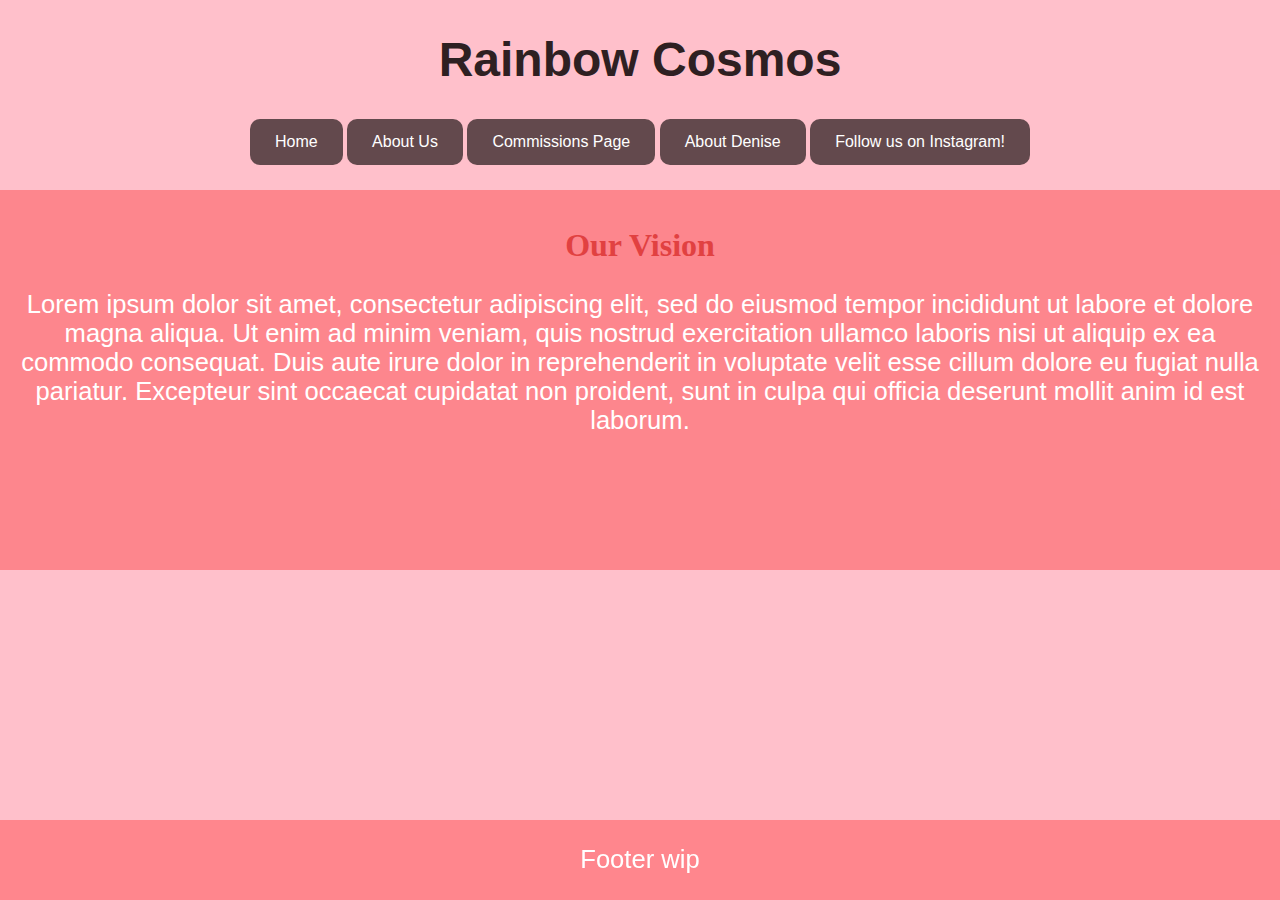
<file: Index.html>
<!DOCTYPE html>
<html>
    <link rel="stylesheet" href="styles.css">
    <head>
        <title>Rainbow Cosmos</title>
        </head>
        <body>
    <div class="parent">
        <div class="div1"><h1>Rainbow Cosmos</h1></div>
        <div class="div2">
            <a href="../RCosmos/Index.html">Home</a>
            <a href="../RCosmos/About.html">About Us</a>
            <a href="../RCosmos/Commissions.html">Commissions Page</a>
            <a href="../RCosmos/Denise.html">About Denise</a>
            <a href="https://www.instagram.com/rbowcosmos?igsh=dmF3dTJieDRyc2k3/">Follow us on Instagram!</a></div>
        <div class="div3"><h2>Our Vision</h2>
            <p>Lorem ipsum dolor sit amet, consectetur adipiscing elit, sed do eiusmod tempor incididunt ut labore et dolore magna aliqua. Ut enim ad minim veniam, quis nostrud exercitation ullamco laboris nisi ut aliquip ex ea commodo consequat. Duis aute irure dolor in reprehenderit in voluptate velit esse cillum dolore eu fugiat nulla pariatur. Excepteur sint occaecat cupidatat non proident, sunt in culpa qui officia deserunt mollit anim id est laborum.</p>
        <br></br>
        </div>
        <div class="div4"><p>Footer wip</p>
        </div>
    </body>
    </div>
</html>
</file>
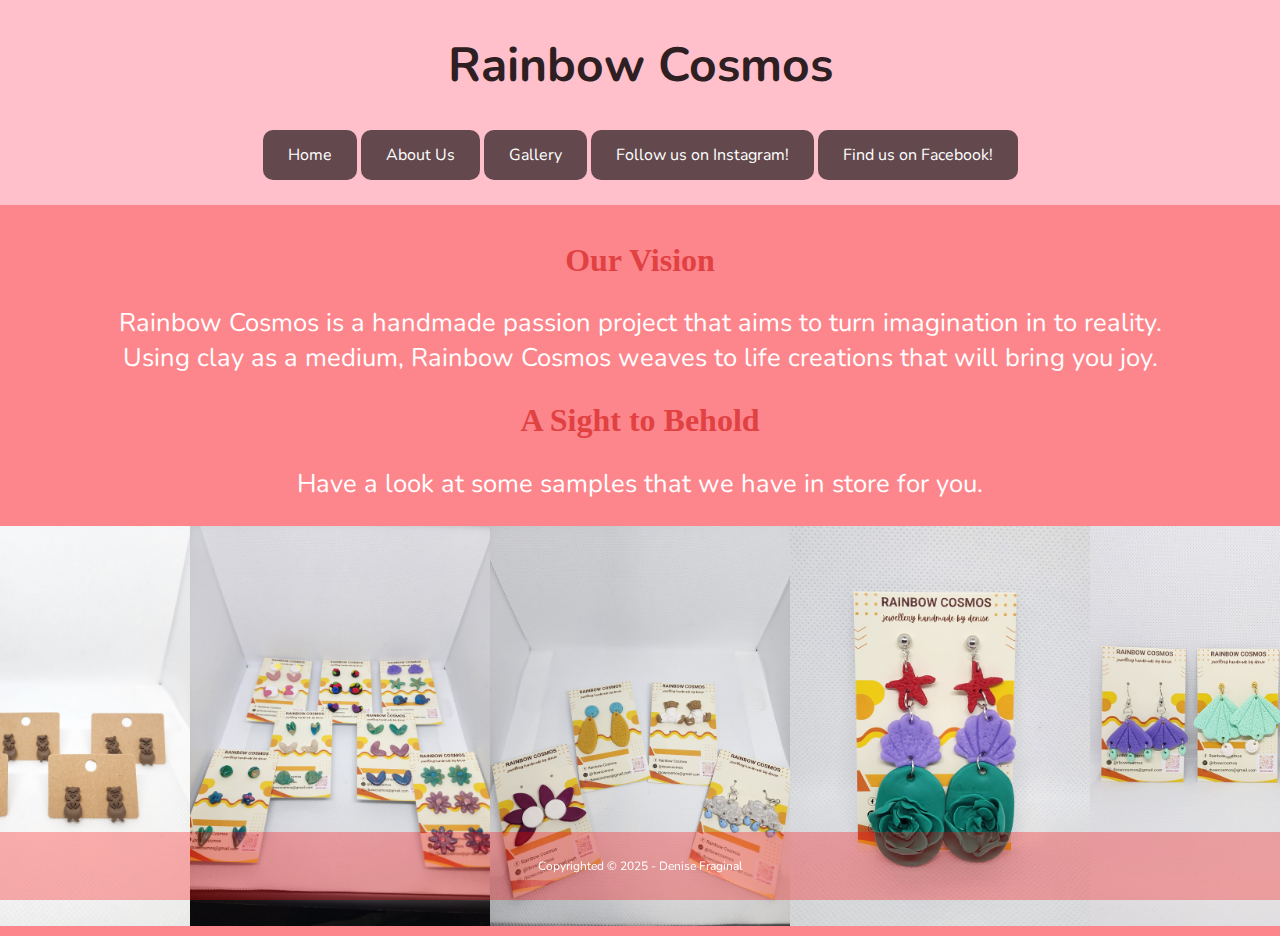
<file: index.html>
<!DOCTYPE html>
<html>
    <link rel="stylesheet" href="styles.css">
    <head>
        <title>Rainbow Cosmos</title>
        <link rel="preconnect" href="https://fonts.googleapis.com">
        <link rel="preconnect" href="https://fonts.gstatic.com" crossorigin>
        <link href="https://fonts.googleapis.com/css2?family=Nunito:ital,wght@0,200..1000;1,200..1000&display=swap" rel="stylesheet">
        </head>
        <body>
        <div class="div1"><h1>Rainbow Cosmos</h1></div>
        <div class="div2">
            <a href="../index.html">Home</a>
            <a href="../about-page.html">About Us</a>
            <a href="../gallery.html">Gallery</a>
            <a href="https://www.instagram.com/rbowcosmos?igsh=dmF3dTJieDRyc2k3/">Follow us on Instagram!</a>
            <a href="https://www.facebook.com/profile.php?id=61556022457676">Find us on Facebook!</a></div>
      <div class="div3"><h2>Our Vision</h2>
            <p>Rainbow Cosmos is a handmade passion project that aims to turn imagination in to reality.<br> 
            Using clay as a medium, Rainbow Cosmos weaves to life creations that will bring you joy.</p>
            <h2>A Sight to Behold</h2>
            <p>Have a look at some samples that we have in store for you.</p>
    <div class ="imgcenter">
            <img src="../images/r1.jpg" alt="Quokka" width="300px" height="auto">
            <img src="../images/r2.jpg" alt="Flowers" width="300px" height="auto">
            <img src="../images/r3.jpg" alt="Pretty Colors" width="300px" height="auto">       
            <img src="../images/r4.jpg" alt="Under the Sea" width="300px" height="auto">
            <img src="../images/r5.jpg" alt="Shells" width="300px" height="auto">
          <br></br>
        </d
        </div>
        <div class="div4"><div><p>Copyrighted &copy; 2025 - Denise Fraginal</p></div></div>
    </body>
    </div>
</html>
</file>
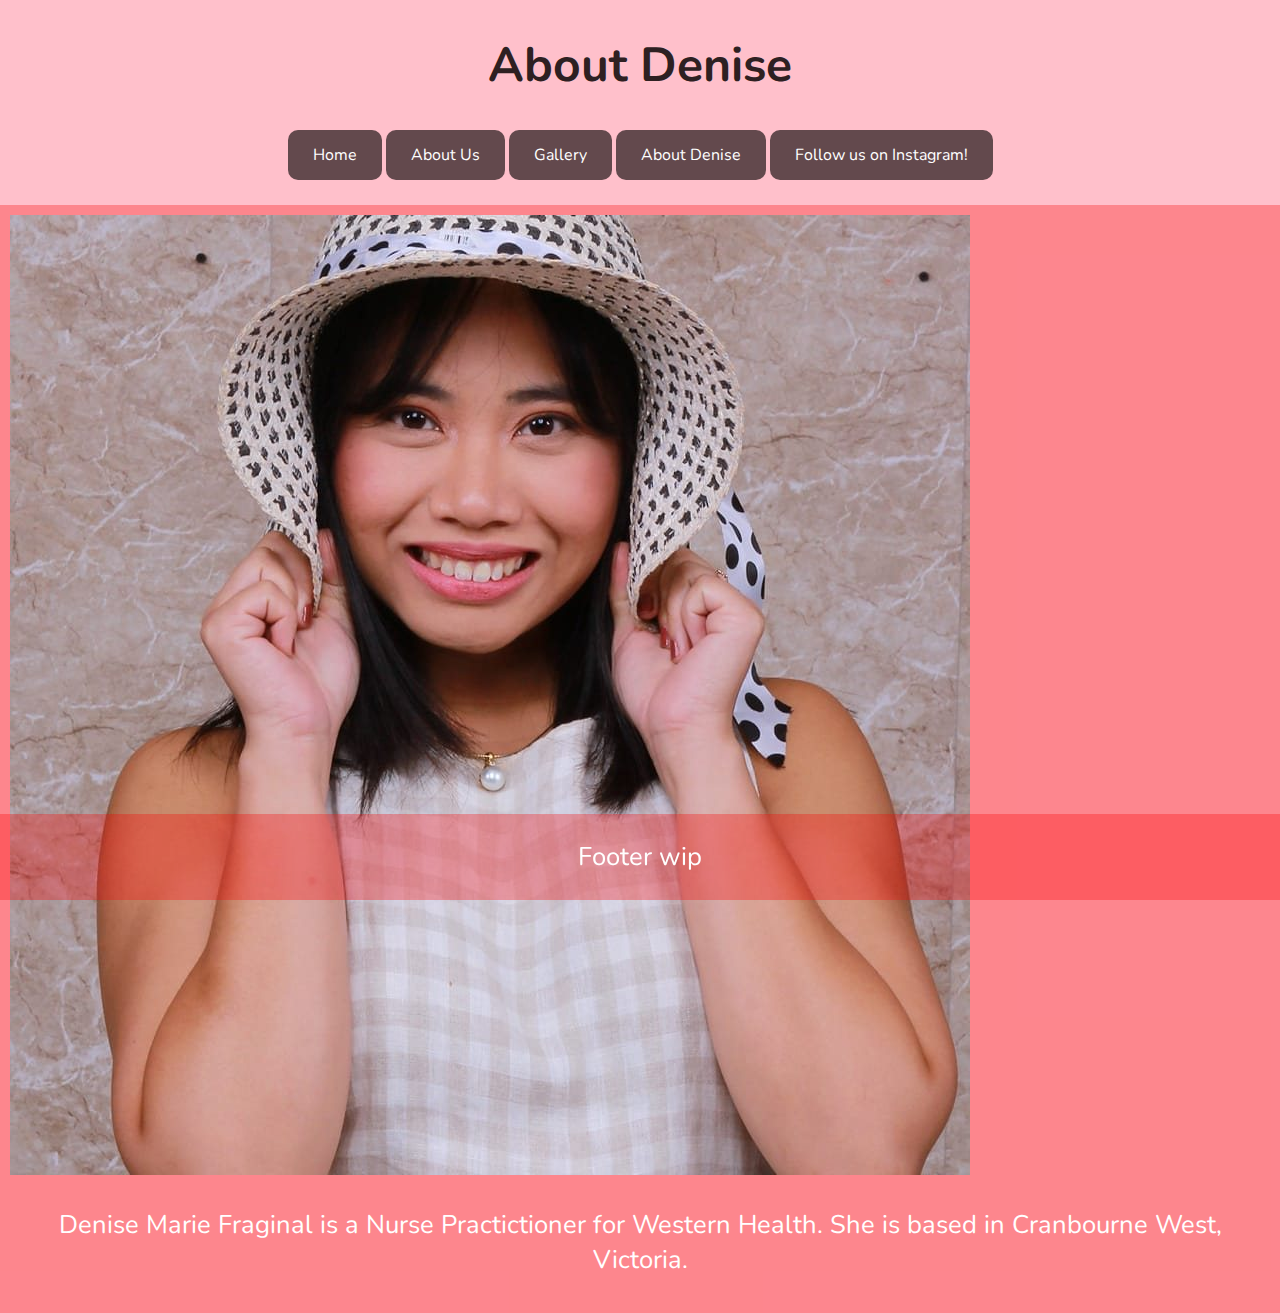
<file: about-denise.html>
<!DOCTYPE html>
<html>
    <link rel="stylesheet" href="styles.css">
    <head>
        <title>Rainbow Cosmos</title>
        <link rel="preconnect" href="https://fonts.googleapis.com">
        <link rel="preconnect" href="https://fonts.gstatic.com" crossorigin>
        <link href="https://fonts.googleapis.com/css2?family=Nunito:ital,wght@0,200..1000;1,200..1000&display=swap" rel="stylesheet">
        </head>
        <body>
        <div class="div1"><h1>About Denise</h1></div>
        <div class="div2">
            <a href="../index.html">Home</a>
            <a href="../about-page.html">About Us</a>
            <a href="../gallery.html">Gallery</a>
            <a href="../about-denise.html">About Denise</a>
            <a href="https://www.instagram.com/rbowcosmos?igsh=dmF3dTJieDRyc2k3/">Follow us on Instagram!</a></div>
        <div class="div3"><img src="../images/denise.jpg" alt="Denise">
            <p>Denise Marie Fraginal is a Nurse Practictioner for Western Health. She is based in Cranbourne West, Victoria.</p></div>
        <div class="div4"><p>Footer wip</p></div>
    </body>
</html>
</file>
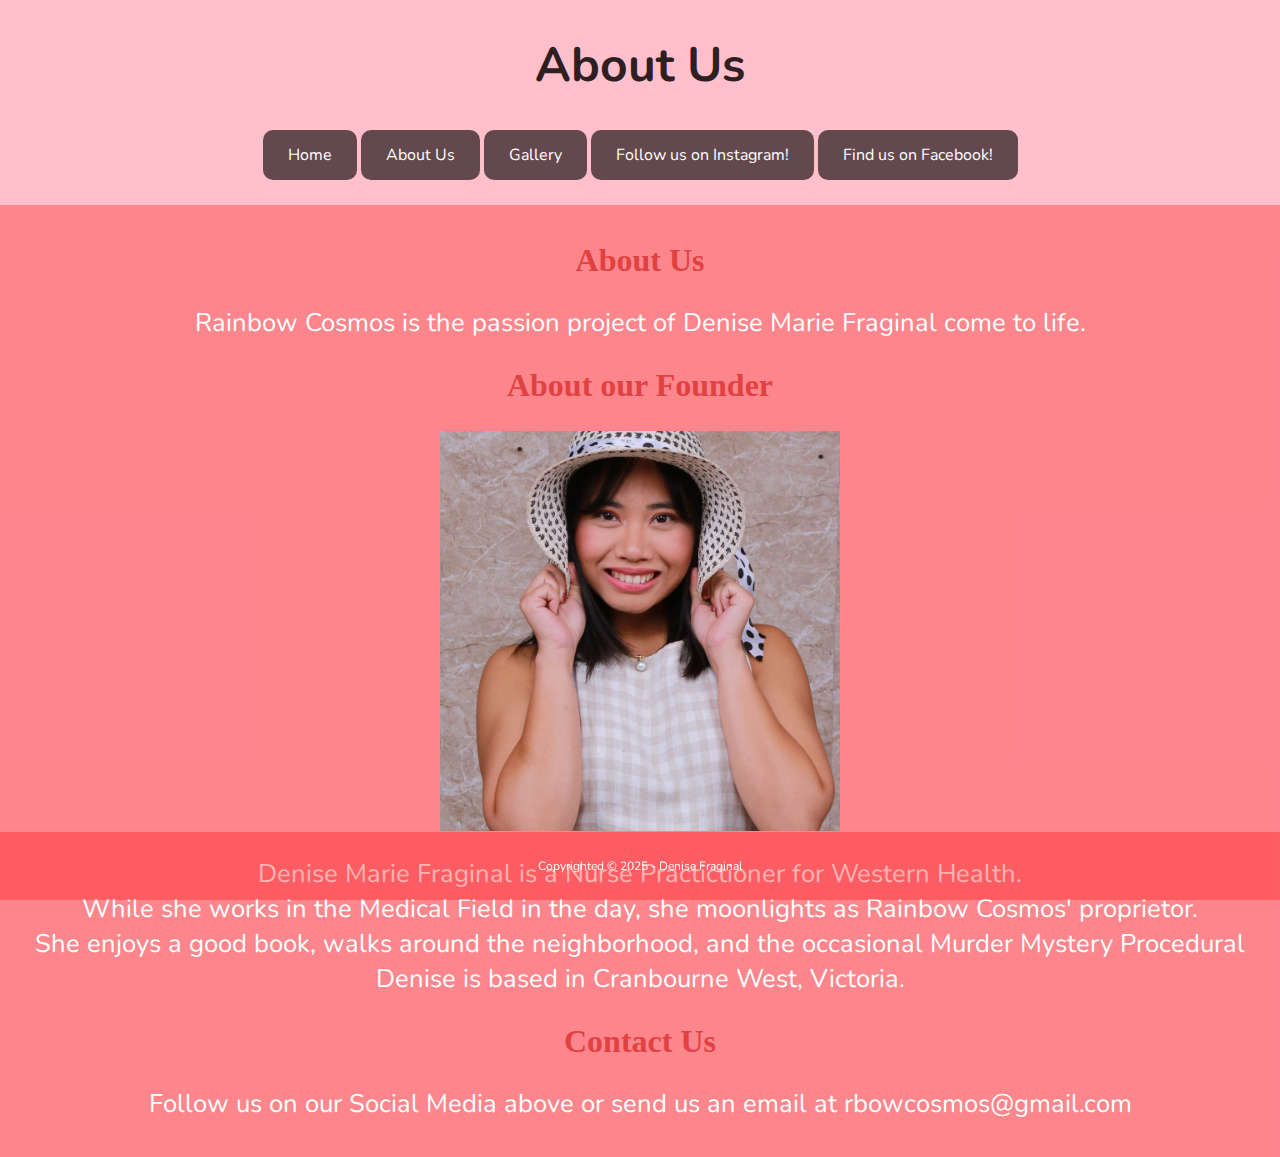
<file: about-page.html>
<!DOCTYPE html>
<html>
    <link rel="stylesheet" href="styles.css">
    <head>
        <title>Rainbow Cosmos</title>
        <link rel="preconnect" href="https://fonts.googleapis.com">
<link rel="preconnect" href="https://fonts.gstatic.com" crossorigin>
<link href="https://fonts.googleapis.com/css2?family=Nunito:ital,wght@0,200..1000;1,200..1000&display=swap" rel="stylesheet">
        </head>
        <body>
        <div class="div1"><h1>About Us</h1></div>
        <div class="div2">
            <a href="../index.html">Home</a>
            <a href="../about-page.html">About Us</a>
            <a href="../gallery.html">Gallery</a>
            <a href="https://www.instagram.com/rbowcosmos?igsh=dmF3dTJieDRyc2k3/">Follow us on Instagram!</a>
            <a href="https://www.facebook.com/profile.php?id=61556022457676">Find us on Facebook!</a></div>
        <div class="div3">
            <h2>About Us</h2>
            <p>Rainbow Cosmos is the passion project of Denise Marie Fraginal come to life.</p>
        <h2>About our Founder</h2>
            <div class="imgcenter">
            <img src="../images/denise.jpg" alt="Denise" width="400px" height="auto">
            </div>
            <p>Denise Marie Fraginal is a Nurse Practictioner for Western Health. <br> 
            While she works in the Medical Field in the day, she moonlights as Rainbow Cosmos' proprietor. <br>
            She enjoys a good book, walks around the neighborhood, and the occasional Murder Mystery Procedural <br>
            Denise is based in Cranbourne West, Victoria.</p>
        <h2>Contact Us</h2>
            <p>Follow us on our Social Media above or send us an email at rbowcosmos@gmail.com<br></p></div>
        <div class="div4"><div><p>Copyrighted &copy; 2025 - Denise Fraginal</p></div></div>
    </body>

</html>
</file>
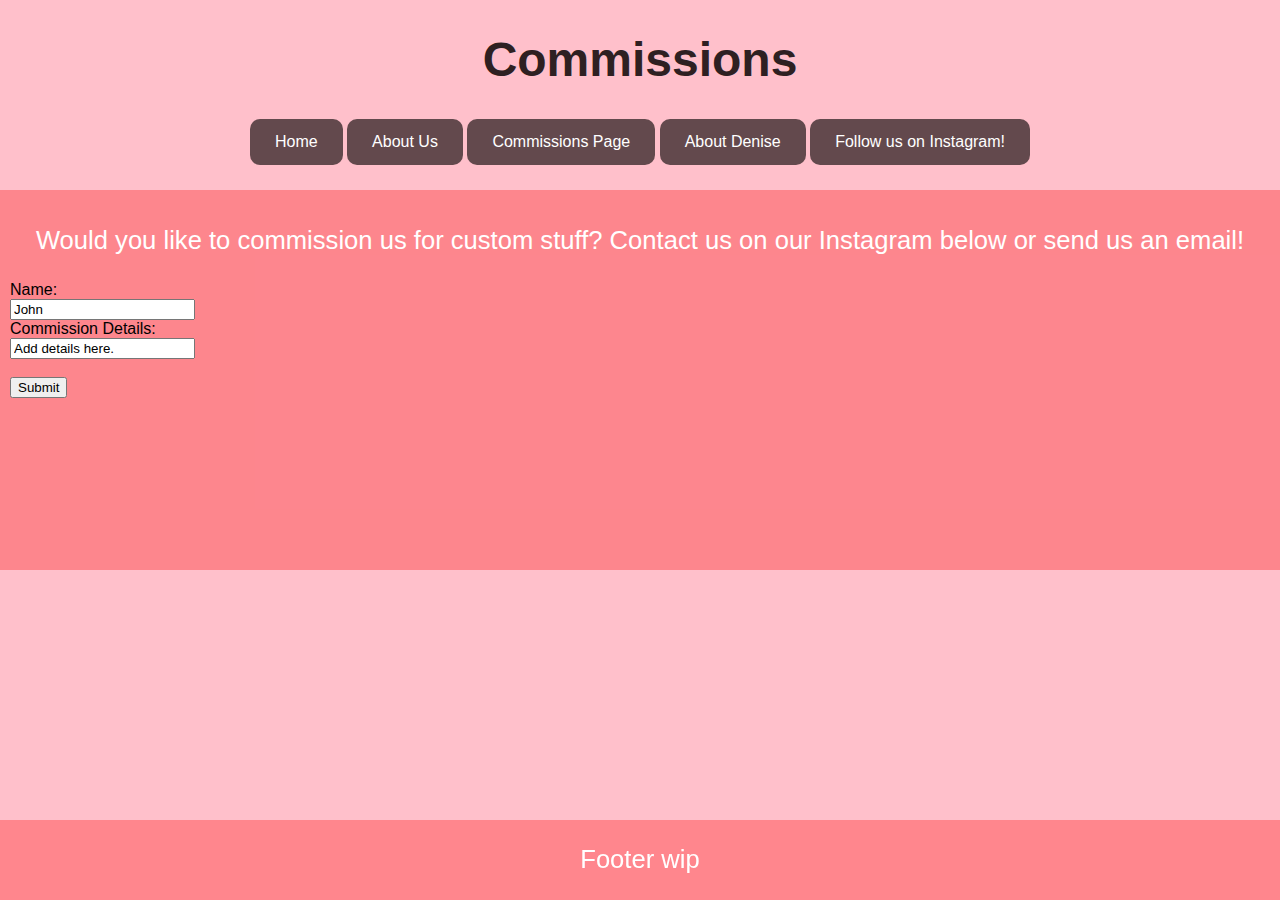
<file: Commissions.html>
<!DOCTYPE html>
<html>
    <link rel="stylesheet" href="styles.css">
    <head>
        <title>Rainbow Cosmos</title>
        </head>
        <body>
    <div class="parent">
        <div class="div1"><h1>Commissions</h1></div>
        <div class="div2">
            <a href="../index.html">Home</a>
            <a href="../About.html">About Us</a>
            <a href="../Commissions.html">Commissions Page</a>
            <a href="../Denise.html">About Denise</a>
            <a href="https://www.instagram.com/rbowcosmos?igsh=dmF3dTJieDRyc2k3/">Follow us on Instagram!</a></div>
        <div class="div3"><p>Would you like to commission us for custom stuff? Contact us on our Instagram below or send us an email!</p>
          <form action="/action_page.php">
              <label for="fname">Name:</label><br>
              <input type="text" id="fname" name="fname" value="John"><br>
              <label for="lname">Commission Details:</label><br>
              <input type="text" id="commission" name="commission" value="Add details here."><br><br>
              <input type="submit" value="Submit">
            </form></div>
        <div class="div4"><p>Footer wip</p></div>
    </body>
    </div>
</html>
</file>
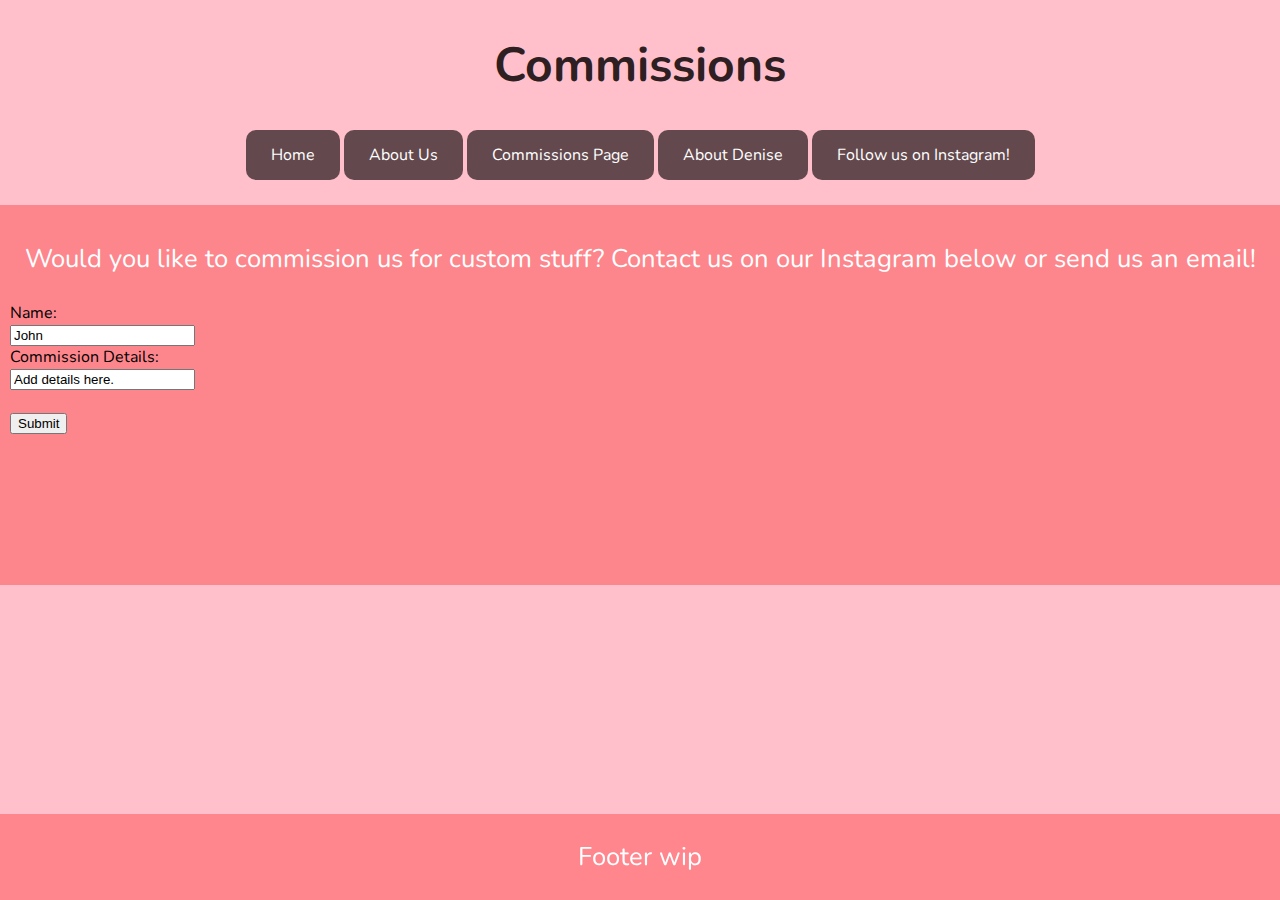
<file: comms.html>
<!DOCTYPE html>
<html>
    <link rel="stylesheet" href="styles.css">
    <head>
        <title>Rainbow Cosmos</title>
        <link rel="preconnect" href="https://fonts.googleapis.com">
        <link rel="preconnect" href="https://fonts.gstatic.com" crossorigin>
        <link href="https://fonts.googleapis.com/css2?family=Nunito:ital,wght@0,200..1000;1,200..1000&display=swap" rel="stylesheet">
        </head>
        <body>
        <div class="div1"><h1>Commissions</h1></div>
        <div class="div2">
            <a href="../index.html">Home</a>
            <a href="../about-page.html">About Us</a>
            <a href="../comms.html">Commissions Page</a>
            <a href="../about-denise.html">About Denise</a>
            <a href="https://www.instagram.com/rbowcosmos?igsh=dmF3dTJieDRyc2k3/">Follow us on Instagram!</a></div>
        <div class="div3"><p>Would you like to commission us for custom stuff? Contact us on our Instagram below or send us an email!</p>
          <form action="/action_page.php">
              <label for="fname">Name:</label><br>
              <input type="text" id="fname" name="fname" value="John"><br>
              <label for="lname">Commission Details:</label><br>
              <input type="text" id="commission" name="commission" value="Add details here."><br><br>
              <input type="submit" value="Submit">
            </form></div>
        <div class="div4"><p>Footer wip</p></div>
    </body>
</html>
</file>
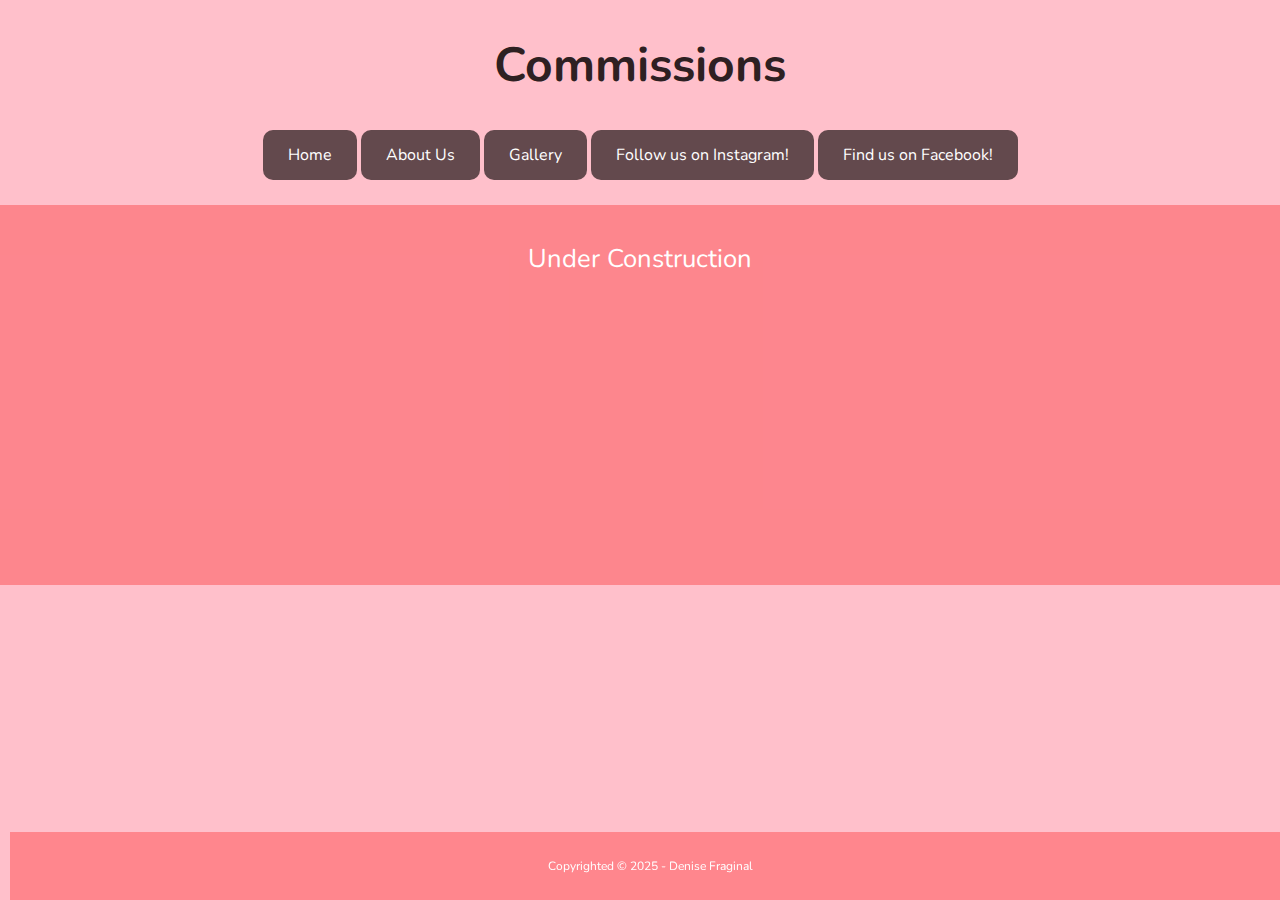
<file: gallery.html>
<!DOCTYPE html>
<html>
    <link rel="stylesheet" href="styles.css">
    <head>
        <title>Rainbow Cosmos</title>
        <link rel="preconnect" href="https://fonts.googleapis.com">
        <link rel="preconnect" href="https://fonts.gstatic.com" crossorigin>
        <link href="https://fonts.googleapis.com/css2?family=Nunito:ital,wght@0,200..1000;1,200..1000&display=swap" rel="stylesheet">
        </head>
        <body>
        <div class="div1"><h1>Commissions</h1></div>
        <div class="div2">
            <a href="../index.html">Home</a>
            <a href="../about-page.html">About Us</a>
            <a href="../gallery.html">Gallery</a>
            <a href="https://www.instagram.com/rbowcosmos?igsh=dmF3dTJieDRyc2k3/">Follow us on Instagram!</a>
            <a href="https://www.facebook.com/profile.php?id=61556022457676">Find us on Facebook!</a></div> 
        <div class="div3"><p>Under Construction</p>
        <div class="div4"><div><p>Copyrighted &copy; 2025 - Denise Fraginal</p></div></div>
    </body>
</html>
</file>
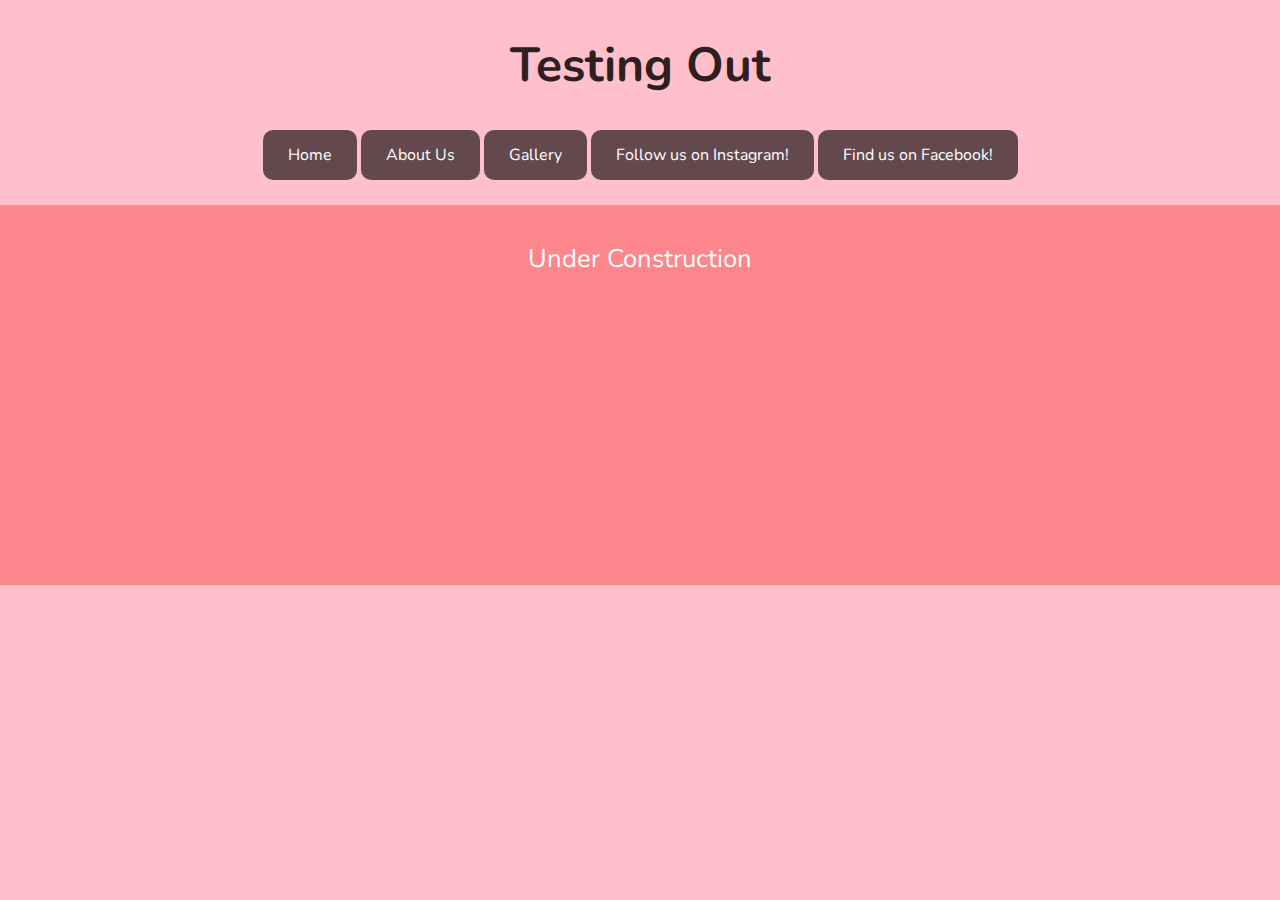
<file: testdouble.html>
<!DOCTYPE html>
<html>
    <link rel="stylesheet" href="styles.css">
    <head>
        <title>Rainbow Cosmos</title>
        <link rel="preconnect" href="https://fonts.googleapis.com">
        <link rel="preconnect" href="https://fonts.gstatic.com" crossorigin>
        <link href="https://fonts.googleapis.com/css2?family=Nunito:ital,wght@0,200..1000;1,200..1000&display=swap" rel="stylesheet">
        </head>
        <body>
        <div class="div1"><h1>Testing Out</h1></div>
        <div class="div2">
            <a href="../index.html">Home</a>
            <a href="../about-page.html">About Us</a>
            <a href="../gallery.html">Gallery</a>
            <a href="https://www.instagram.com/rbowcosmos?igsh=dmF3dTJieDRyc2k3/">Follow us on Instagram!</a>
            <a href="https://www.facebook.com/profile.php?id=61556022457676">Find us on Facebook!</a></div> 
        <div class="div3"><p>Under Construction</p>
<!-- Nexleon Helpdesk -->
<script id="chat-init" src="https://hd.nexleon.com/account/js/init.js?id=16264597"></script>
    </body>
</html>
</file>
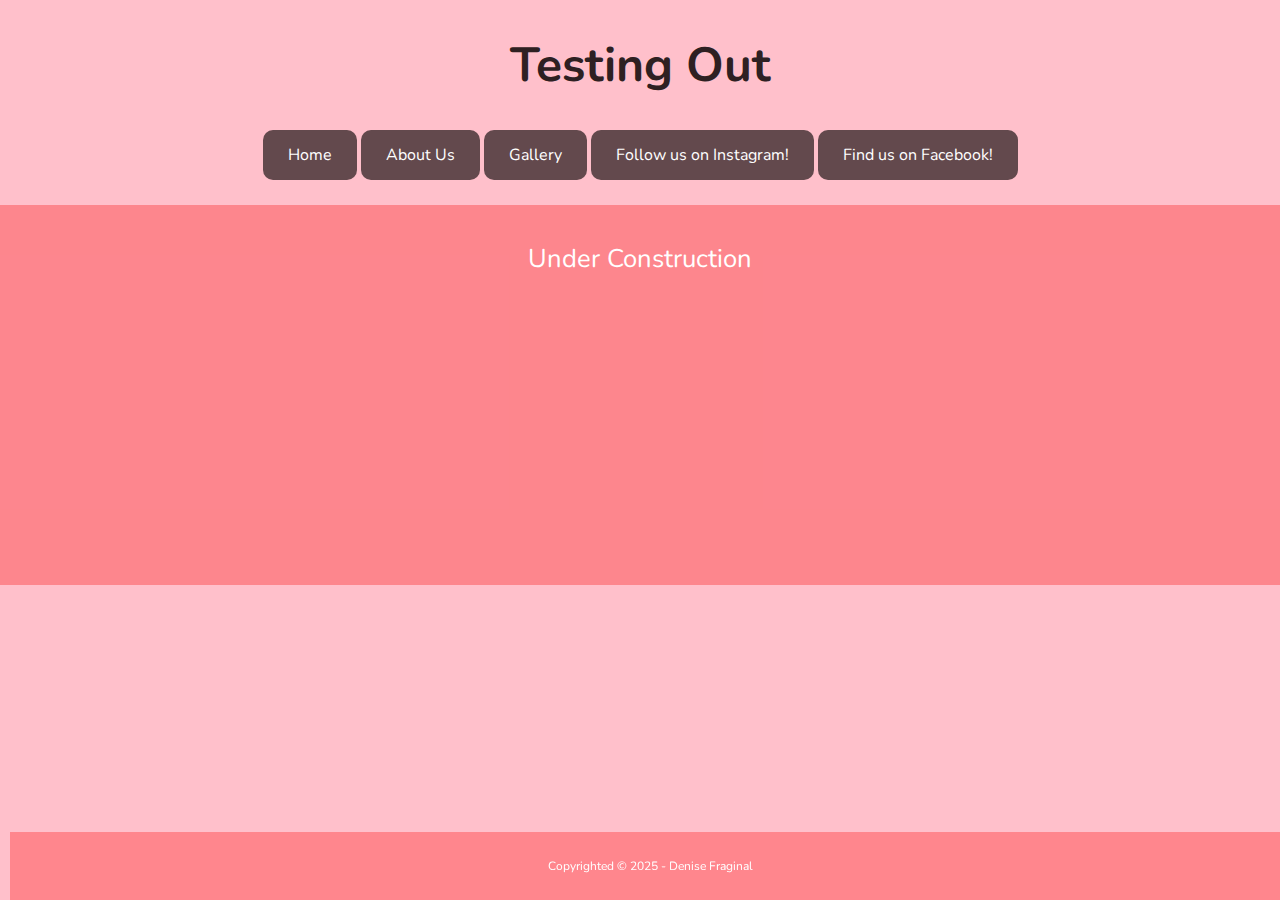
<file: ticketest.html>
<!DOCTYPE html>
<html>
    <link rel="stylesheet" href="styles.css">
    <head>
        <title>Rainbow Cosmos</title>
        <link rel="preconnect" href="https://fonts.googleapis.com">
        <link rel="preconnect" href="https://fonts.gstatic.com" crossorigin>
        <link href="https://fonts.googleapis.com/css2?family=Nunito:ital,wght@0,200..1000;1,200..1000&display=swap" rel="stylesheet">
        </head>
        <body>
        <div class="div1"><h1>Testing Out</h1></div>
        <div class="div2">
            <a href="../index.html">Home</a>
            <a href="../about-page.html">About Us</a>
            <a href="../gallery.html">Gallery</a>
            <a href="https://www.instagram.com/rbowcosmos?igsh=dmF3dTJieDRyc2k3/">Follow us on Instagram!</a>
            <a href="https://www.facebook.com/profile.php?id=61556022457676">Find us on Facebook!</a></div> 
        <div class="div3"><p>Under Construction</p>
            <!-- Nexleon Helpdesk -->
<script id="chat-init" src="https://hd.nexleon.com/account/js/init.js?id=11576522&mode=tickets"></script>
        <div class="div4"><div><p>Copyrighted &copy; 2025 - Denise Fraginal</p></div></div>
    </body>
</html>
</file>
<file: styles.css>
body {
    background-color: pink;
    font-family: 'Nunito', Arial, Helvetica, sans-serif;
    margin: 0;
  }

  
  h1 {
    font-family: 'Nunito', Arial, Helvetica, sans-serif;
    color: #2e2022;
  font-size: 300%;
  text-align:center
  }
  h2 {
    color: rgb(225, 65, 65);
    font-family: verdana;
  font-size: 200%;
  text-align:center
  }

  p {
    color: white;
    font-family: 'Nunito', Arial, Helvetica, sans-serif;
    font-size: 160%;
    text-align:center
  }
  
  a:link, a:visited {
    background-color: #46ba80;
    color: white;
    padding: 14px 25px;
    text-align: center;
    text-decoration: none;
    display: inline-block;
  }



.div2 {
    text-align: center;
}

.div2 a {
    border-radius: 10px;
    background-color: #63494d;
}

.div3 {
  display: block;
  min-height: 40vh;
  padding: 10px;
  margin-top: 25px;
  grid-column: span 3 / span 3;
  grid-row: span 2 / span 2;
  grid-column-start: 2;
  grid-row-start: 3;
  background-color: rgb(247, 0, 0, 0.3);
  /* vertical height */
}

.div4 {
  grid-column: span 5 / span 5;
  grid-row-start: 5;
  background-color: rgba(255, 0, 0, 0.3);
  display: flex;
  margin-top: 17px;
  align-content: center;
  flex-wrap: wrap;
  justify-content: center;
  position: fixed;
  width: 100%;
  bottom: 0;
}


.div4 div {
    width: 100%;
    padding: 14px;
}

.div4 div p {
    font-family: 'Nunito', Arial, Helvetica, sans-serif;
    font-size: 12px !important;
}


  .imgcenter
{
  display: flex;
  justify-content:center;
}
</file>
